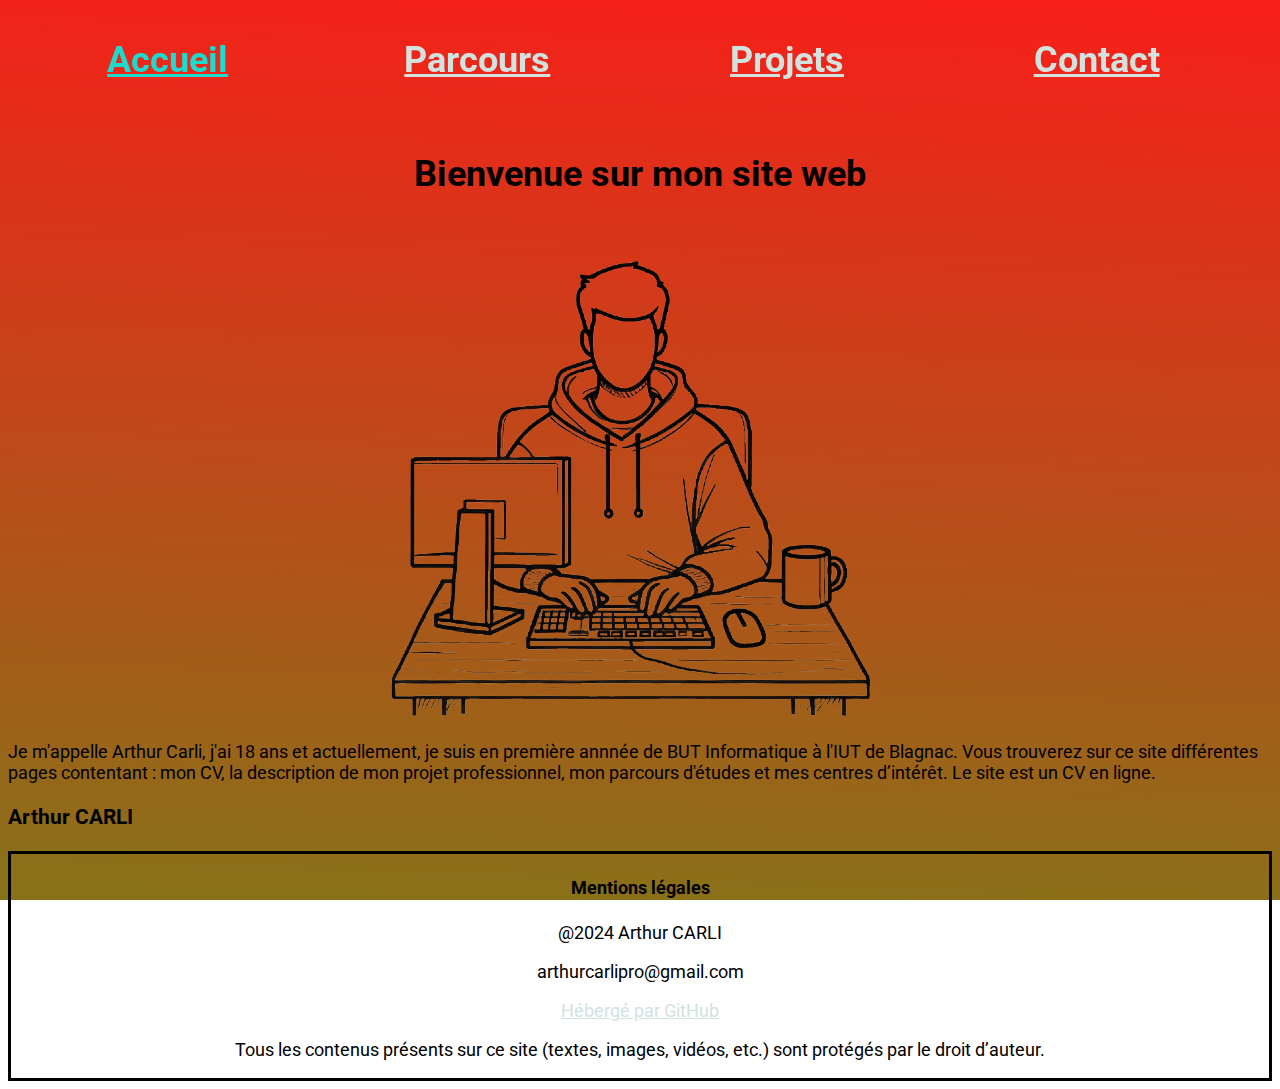
<file: index.html>
<!DOCTYPE html>
<html lang="fr">
    <head>
        <meta charset="utf-8"/>
        <link rel="stylesheet" href="style.css"/>
        <title>Accueil</title>
        <link href="https://fonts.googleapis.com/css2?family=Roboto:wght@400;700&display=swap" rel="stylesheet">
    </head>
        
    <header>
        <div id="menu">
            <div class = "AccueilActive">
                <h1><a href="index.html">Accueil</a></h1>
            </div>

            <div class = "Parcours">
                <h1><a href="parcours.html">Parcours</a></h1>
            </div>

            <div class = "Projets">
                <h1><a href="projets.html">Projets</a></h1>
            </div>

            <div class = "CréditsContact">
                <h1><a href="contactcredits.html">Contact</a></h1>
            </div>
        </div>
    </header>

    <body>
        
        </br><center><h1>Bienvenue sur mon site web</h1></center>
        <center><img src="images/informaticien.png" alt="informaticien" width="500"></center>
        <p>Je m'appelle Arthur Carli, j'ai 18 ans et actuellement, je suis en première annnée de BUT Informatique à l'IUT de Blagnac. Vous trouverez sur ce site différentes pages contentant : mon CV, la description de mon projet professionnel, mon parcours d'études et mes centres d’intérêt. Le site est un CV en ligne.</p>
        <h3>Arthur CARLI</h3>

    </body>

    <footer>
        <div id ="footer">
            <h4>Mentions légales</h4>
            <p>@2024 Arthur CARLI</p>
            <p>arthurcarlipro@gmail.com</p>
            <a href="https://github.com/">Hébergé par GitHub</a>
            <p>Tous les contenus présents sur ce site (textes, images, vidéos, etc.) sont protégés par le droit d’auteur.</p>
     </div>
    </footer>    
</html>
</file>
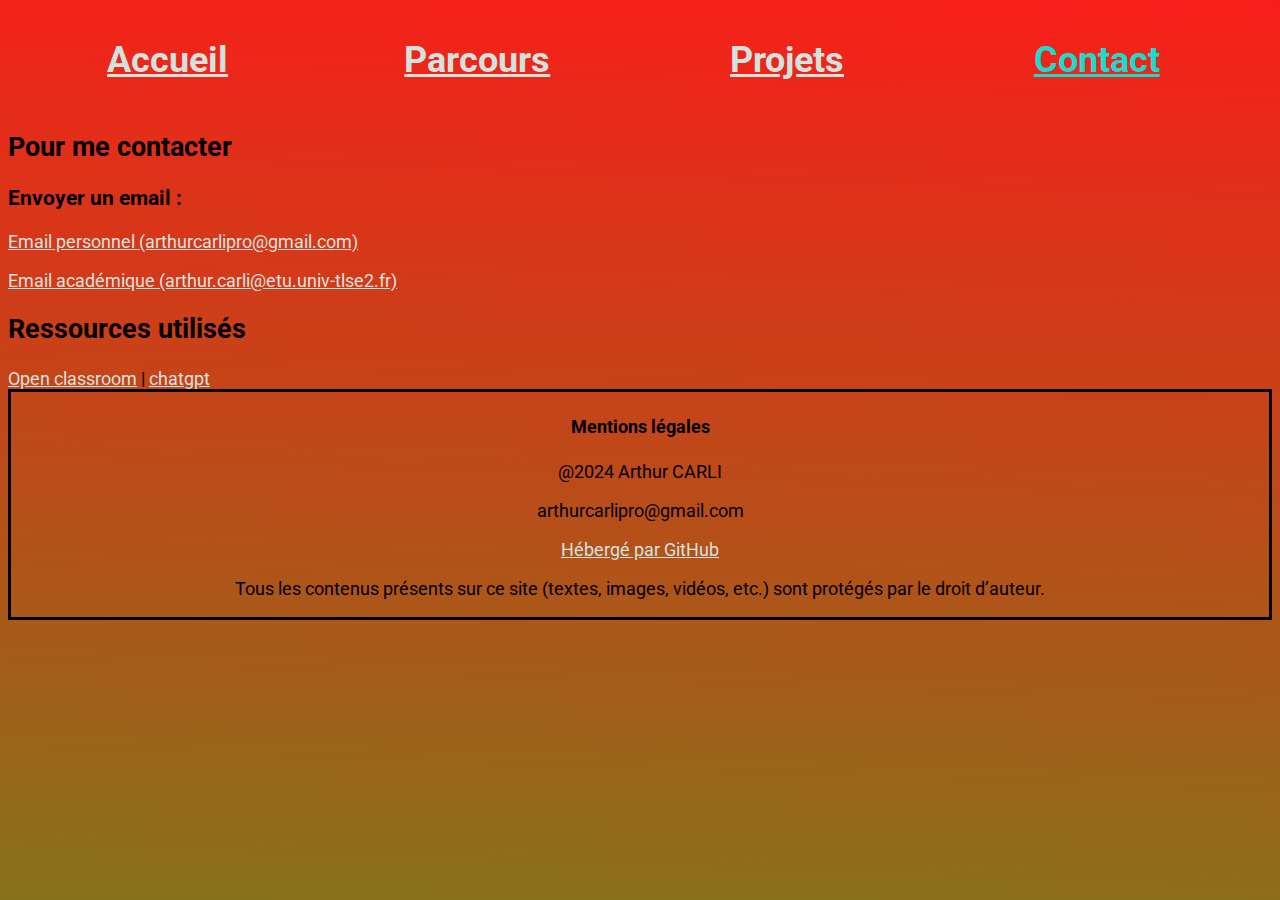
<file: contactcredits.html>
<!DOCTYPE html>
<html lang="fr">
    <head>
        <meta charset="utf-8"/>
        <link rel="stylesheet" href="style.css"/>
        <title>Contact</title>
        <link href="https://fonts.googleapis.com/css2?family=Roboto:wght@400;700&display=swap" rel="stylesheet">

    </head>

    <header>
        <div id="menu">
            <div class = "Accueil">
                <h1><a href="index.html">Accueil</a></h1>
            </div>

            <div class = "Parcours">
                <h1><a href="parcours.html">Parcours</a></h1>
            </div>

            <div class = "Projets">
                <h1><a href="projets.html">Projets</a></h1>
            </div>

            <div class = "CréditsContactActive">
                <h1><a href="contactcredits.html">Contact</a></h1>
            </div>
        </div>
    </header>

    <body>
      <h2>Pour me contacter</h2>
      <h3>Envoyer un email :</h3>
      <p><li><a href="mailto:arthurcarlipro@gmail.com">Email personnel (arthurcarlipro@gmail.com)</a></li></p>
      <p><li><a href="mailto:arthur.carli@etu.univ-tlse2.fr">Email académique (arthur.carli@etu.univ-tlse2.fr)</a></li></p>

      <h2>Ressources utilisés</h2>
        <a href ="https://openclassrooms.com/fr/">Open classroom</a>
        | <a href ="https://chatgpt.com/">chatgpt</a>
    </body>

    <footer>
        <div id ="footer">
            <h4>Mentions légales</h4>
            <p>@2024 Arthur CARLI</p>
            <p>arthurcarlipro@gmail.com</p>
            <a href="https://github.com/">Hébergé par GitHub</a>
            <p>Tous les contenus présents sur ce site (textes, images, vidéos, etc.) sont protégés par le droit d’auteur.</p>
     </div>
    </footer> 
</html>
</file>
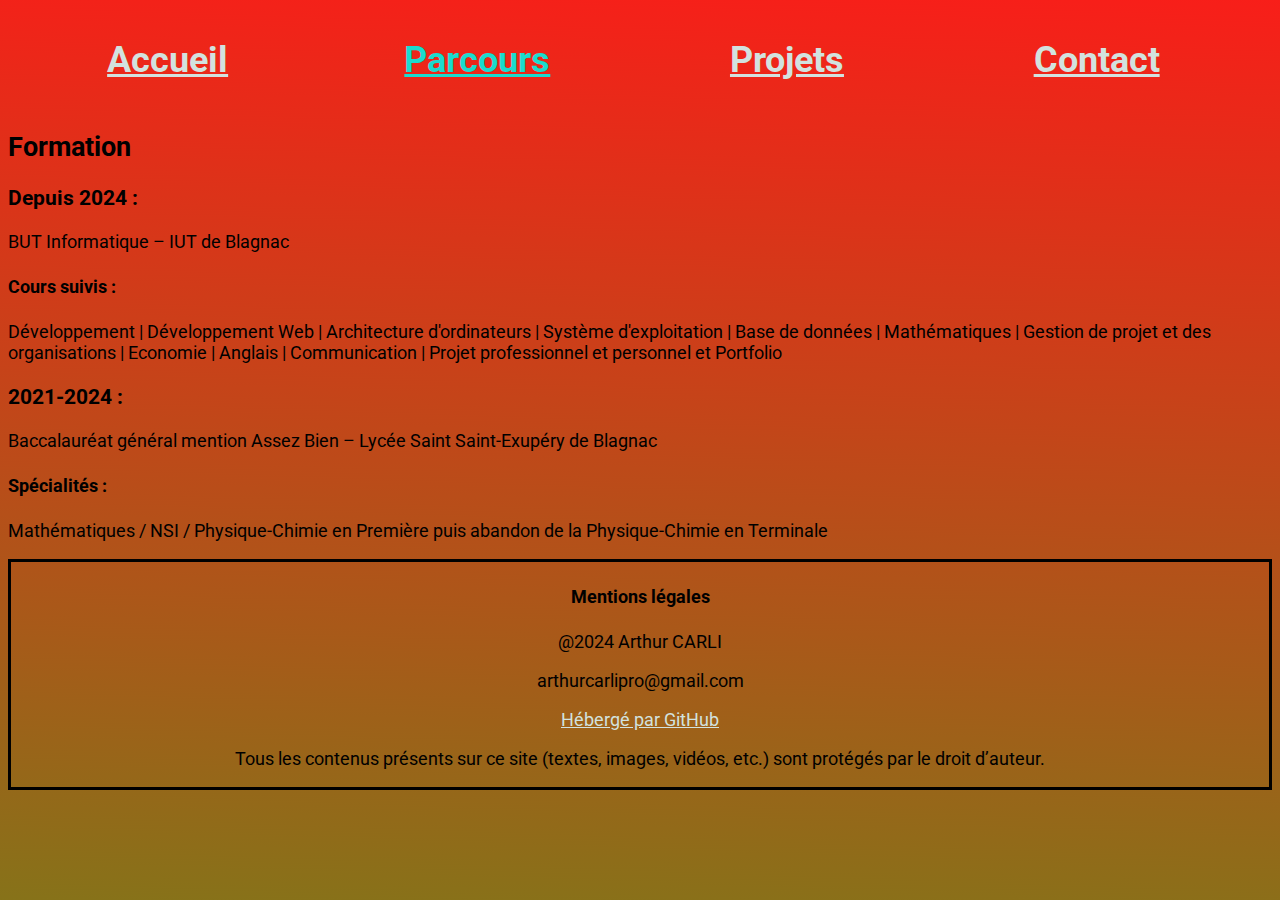
<file: parcours.html>
<!DOCTYPE html>
<html lang="fr">
    <head>
        <meta charset="utf-8"/>
        <link rel="stylesheet" href="style.css"/>
        <title>Parcours</title>
        <link href="https://fonts.googleapis.com/css2?family=Roboto:wght@400;700&display=swap" rel="stylesheet">

    </head>

    <header>
        <div id="menu">
            <div class = "Accueil">
                <h1><a href="index.html">Accueil</a></h1>
            </div>

            <div class = "ParcoursActive">
                <h1><a href="parcours.html">Parcours</a></h1>
            </div>

            <div class = "Projets">
                <h1><a href="projets.html">Projets</a></h1>
            </div>

            <div class = "CréditsContact">
                <h1><a href="contactcredits.html">Contact</a></h1>
            </div>
        </div>
    </header>

    <body>
        <h2>Formation</h2>
        <h3>Depuis 2024 :</h3>
        <p>BUT Informatique – IUT de Blagnac</p> 
        <h4>Cours suivis :</h4>
        <p>Développement | Développement Web | Architecture d'ordinateurs | Système d'exploitation | Base de données | Mathématiques | Gestion de projet et des organisations | Economie | Anglais | Communication | Projet professionnel et personnel et Portfolio</p>
        <h3>2021-2024 :</h3>
        <p>Baccalauréat général mention Assez Bien – Lycée Saint Saint-Exupéry de Blagnac</p>
        <h4>Spécialités :</h4>
        <p>Mathématiques / NSI / Physique-Chimie en Première puis abandon de la Physique-Chimie en Terminale</p>
    </body>

    <footer>
        <div id ="footer">
            <h4>Mentions légales</h4>
            <p>@2024 Arthur CARLI</p>
            <p>arthurcarlipro@gmail.com</p>
            <a href="https://github.com/">Hébergé par GitHub</a>
            <p>Tous les contenus présents sur ce site (textes, images, vidéos, etc.) sont protégés par le droit d’auteur.</p>
     </div>
    </footer> 
</html>
</file>
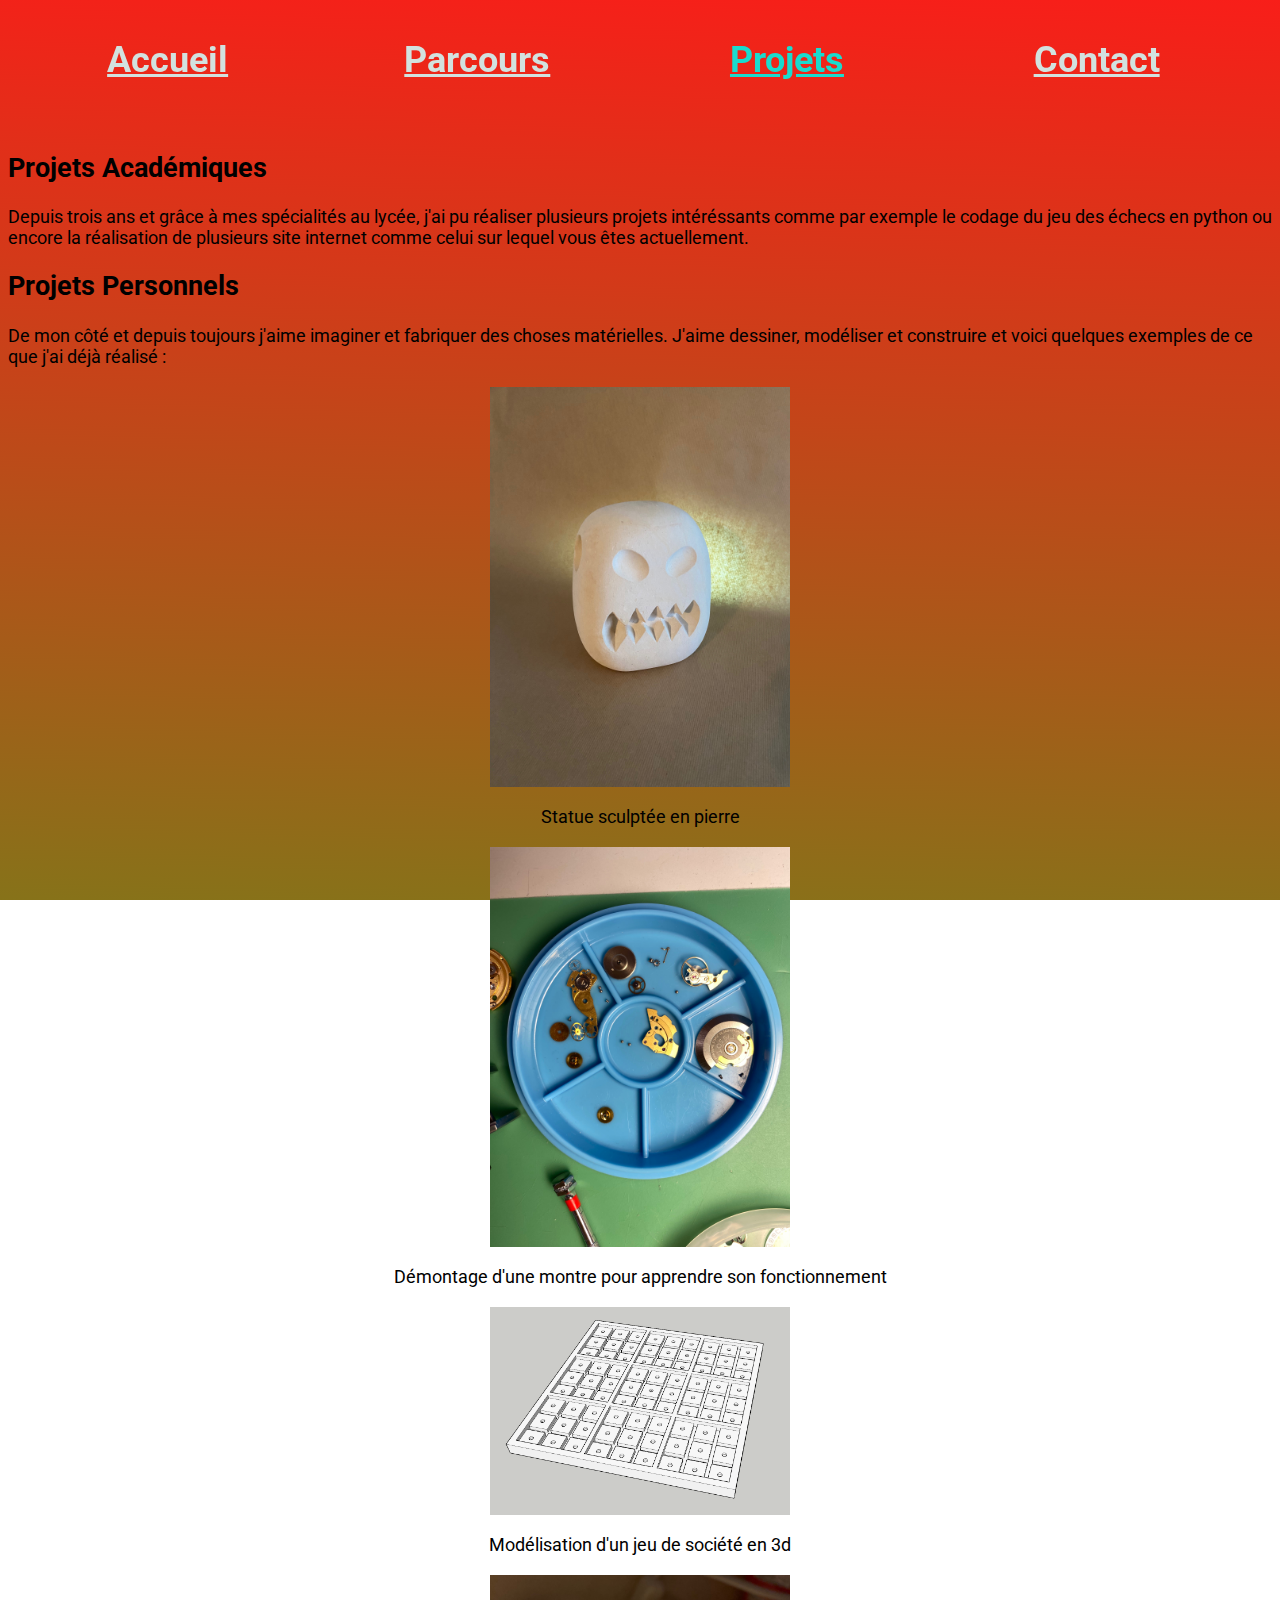
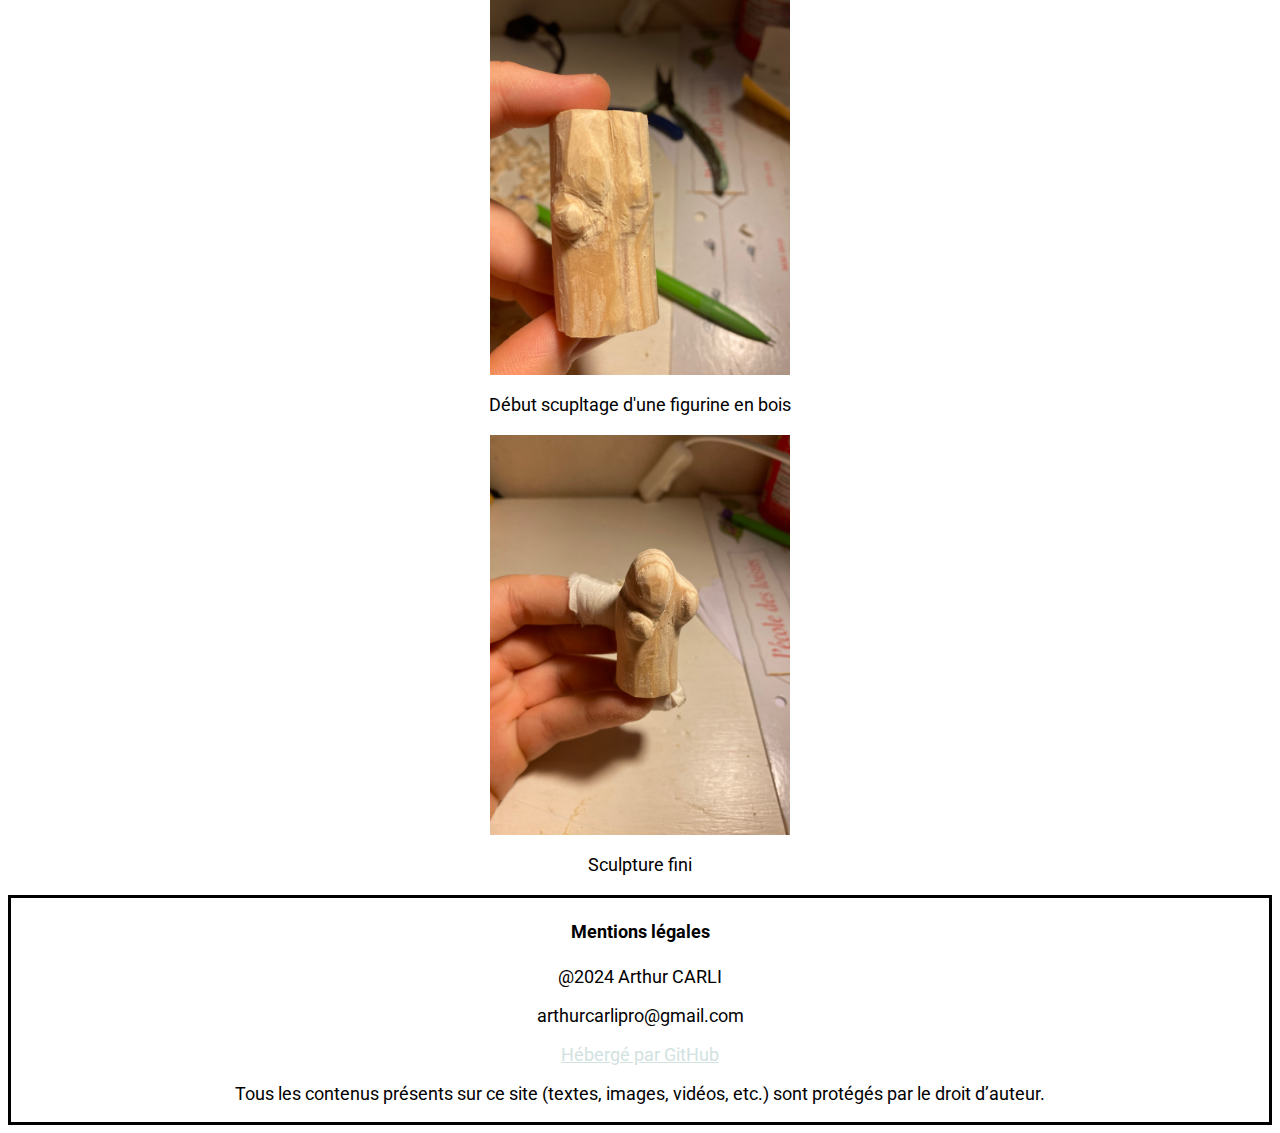
<file: projets.html>
<!DOCTYPE html>
<html lang="fr">
    <head>
        <meta charset="utf-8"/>
        <link rel="stylesheet" href="style.css"/>
        <title>Projets</title>
        <link href="https://fonts.googleapis.com/css2?family=Roboto:wght@400;700&display=swap" rel="stylesheet">

    </head>

    <header>
        <div id="menu">
            <div class = "Accueil">
                <h1><a href="index.html">Accueil</a></h1>
            </div>

            <div class = "Parcours">
                <h1><a href="parcours.html">Parcours</a></h1>
            </div>

            <div class = "ProjetsActive">
                <h1><a href="projets.html">Projets</a></h1>
            </div>

            <div class = "CréditsContact">
                <h1><a href="contactcredits.html">Contact</a></h1>
            </div>
        </div>
    </header>

    <body>
    </br>
        <h2>Projets Académiques</h2>
        <p>Depuis trois ans et grâce à mes spécialités au lycée, j'ai pu réaliser plusieurs projets intéréssants comme par exemple le codage du jeu des échecs en python ou encore la réalisation de plusieurs site internet comme celui sur lequel vous êtes actuellement.</p>
        <h2>Projets Personnels</h2>
        <p>De mon côté et depuis toujours j'aime imaginer et fabriquer des choses matérielles. J'aime dessiner, modéliser et construire et voici quelques exemples de ce que j'ai déjà réalisé :</p>
        <figure>
            <img src="images/Statue.jpg" alt="Statue" width="300">
            <figcaption>Statue sculptée en pierre</figcaption>
            <img src="images/Montres.jpg" alt="Montre" width="300">
            <figcaption>Démontage d'une montre pour apprendre son fonctionnement</figcaption>
            <img src="images/modelisation3d.png" alt="Modele 3d" width="300">
            <figcaption>Modélisation d'un jeu de société en 3d</figcaption>
            <img src="images/sculptureDebut.jpg" alt="Bloc Bois" width="300">
            <figcaption>Début scupltage d'une figurine en bois</figcaption>
            <img src="images/SculptureFin.jpg" alt="Sculpture fini" width="300">
            <figcaption>Sculpture fini</figcaption>
        </figure>

    </body>

    <footer>
        <div id ="footer">
            <h4>Mentions légales</h4>
            <p>@2024 Arthur CARLI</p>
            <p>arthurcarlipro@gmail.com</p>
            <a href="https://github.com/">Hébergé par GitHub</a>
            <p>Tous les contenus présents sur ce site (textes, images, vidéos, etc.) sont protégés par le droit d’auteur.</p>
     </div>
    </footer> 
</html>
</file>
<file: style.css>
header{
    position: sticky;
    top: 10px;
    width: 98%;
    left:1%;
    z-index:10;
    text-align: center;
}

body{
    position: relative;
    color: #000000;
    font-family: 'Roboto', sans-serif;
    font-size: large;
    background: linear-gradient(2deg, rgb(241, 22, 227) 3%, rgb(30, 131, 231) 38%, rgb(119, 126, 25) 68%, rgba(255,25,25,1) 98%);
    animation: gradient 200s ease infinite;
    background-size: 400% 400%;
    background-attachment: fixed;   
}

footer{
    position: relative;
    bottom:0;
    left:0;
    width: 100%;

}

#menu{
    display: flex;
    justify-content: space-between;
}

a{
    color : #d2e2df ;
}

.Accueil{
    position :relative;
    box-sizing: border-box;
    width: 20%;
    padding: 5px;
    margin: auto;
}

.Parcours{
    position: relative;
    box-sizing: border-box;
    width: 20%;
    padding: 5px;
    margin: auto;
}

.Projets{
    position :relative;
    box-sizing: border-box;
    width: 20%;
    padding: 5px;
    margin: auto;
}

.CréditsContact{
    position :relative;
    box-sizing: border-box;
    width: 20%;
    padding: 5px;
    margin: auto;
}

.AccueilActive{
    position :relative;
    box-sizing: border-box;
    width: 20%;
    padding: 5px;
    margin: auto;
}
.AccueilActive a{
    color: #1bdbce;
}

.ParcoursActive{
    position: relative;
    box-sizing: border-box;
    width: 20%;
    padding: 5px;
    margin: auto;
}
.ParcoursActive a{
    color: #1bdbce;
}

.ProjetsActive{
    position :relative;
    box-sizing: border-box;
    width: 20%;
    padding: 5px;
    margin: auto;
}
.ProjetsActive a{
    color: #1bdbce;
}

.CréditsContactActive{
    position :relative;
    box-sizing: border-box;
    width: 20%;
    padding: 5px;
    margin: auto;
}
.CréditsContactActive a{
    color: #1bdbce;
}

#footer{
    text-align: center;
    border:solid;
}

.conteneur {
    position: relative;
    display: grid;
    grid-template-columns: 48% 48%;
    gap: 20px;
}
.box {
    box-sizing: border-box;
    position: relative;
    width: 100%;
    height: auto;
    word-wrap: break-word;
}

figure {
    position: relative;
    margin: 20px auto;
    text-align: center  ;
}

figcaption {
    font-size: 18px;
    margin-top: 15px;
    margin-bottom: 20px;
}


@keyframes gradient {
    0% {
        background-position: 0% 0%;
    }
    50% {
        background-position: 100% 100%;
    }
    100% {
        background-position: 0% 0%;
    }
}
</file>
